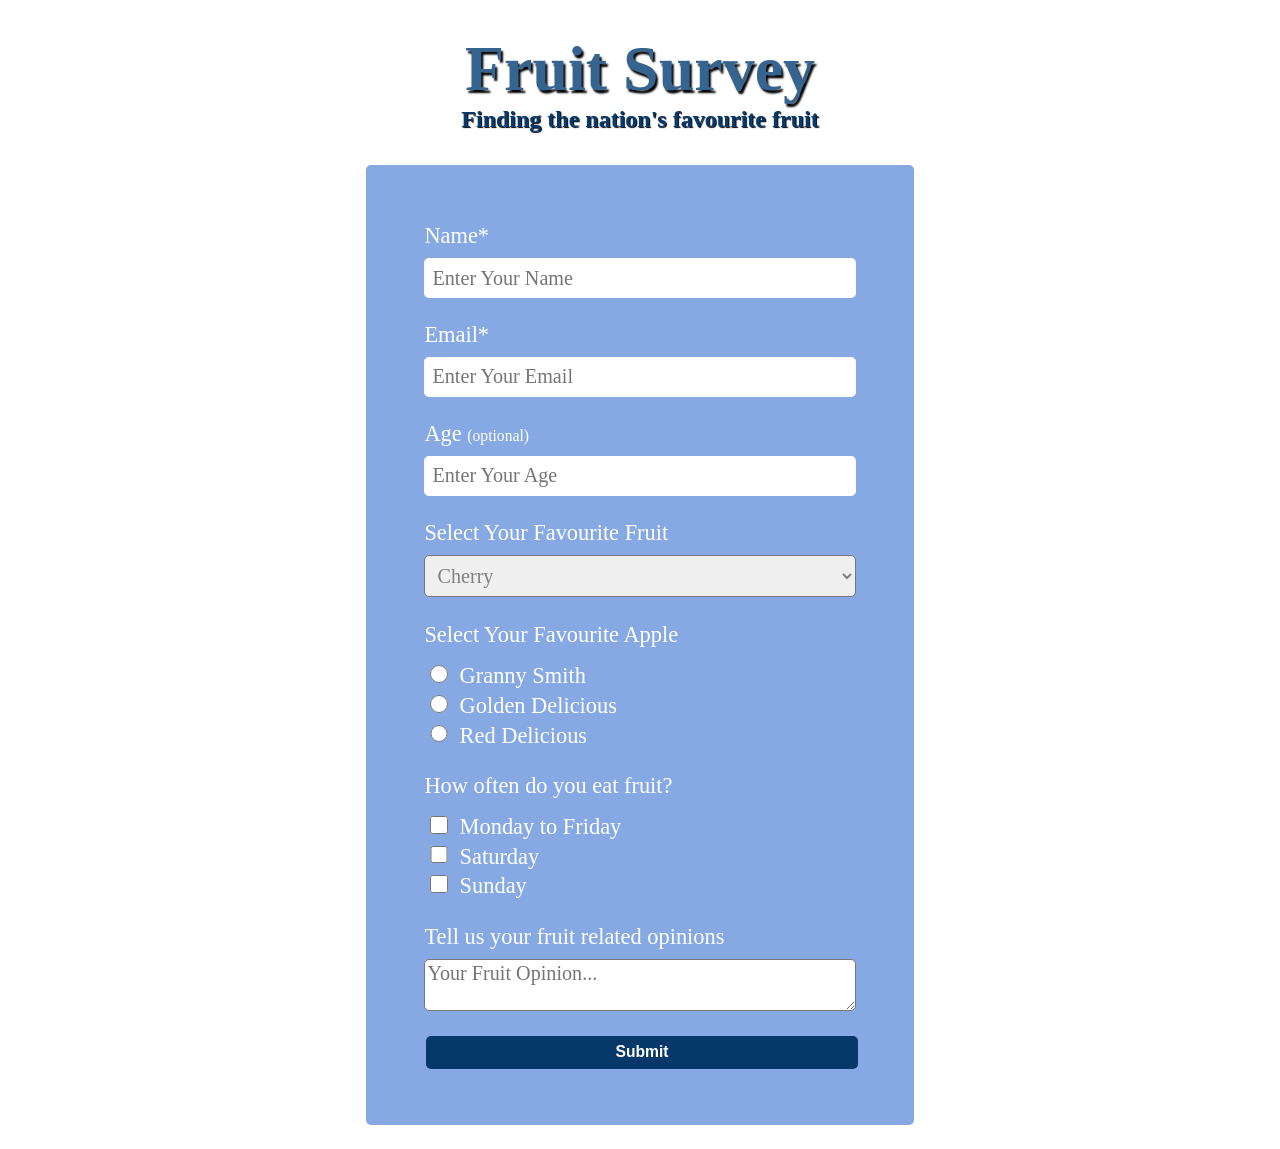
<file: index.html>
<script src="https://cdn.freecodecamp.org/testable-projects-fcc/v1/bundle.js"></script>

<!DOCTYPE html>
<html lang="en">
<head>
  <meta charset="UTF-8" />
  <meta name="viewport" content="width=device-width, initial scale=1">
  <link href="style.css" rel="stylesheet" type="text/css" media="screen">
  <title>Fruit Survey</title>
</head>
  <header>
    <h1 id="title">Fruit Survey</h1>
    <p id="description">Finding the nation's favourite fruit</p>
  </header>
  
  <main>
    <form id="survey-form" action="" method="GET">
      
      <div class="group">
      <label 
             id="name-label"                        for="name">Name*</label>
      <input 
             class="bars"
             type="text" 
             id="name" 
             name="name"                            placeholder="Enter Your Name" 
             required="required"</input>
      </div>
      
      <div class="group">
      <label 
             id="email-label"                        for="email">Email*</label>
      <input 
             class="bars"
             type="email" 
             id="email" 
             name="email"                            placeholder="Enter Your Email" 
             required="required"</input>
      </div>
      
      <div class="group">
      <label
             id="number-label"                      for="number">Age <span class="optional">(optional)</label>
        <input
             class="bars"
             type="number" 
             id="number" 
             name="age"                              placeholder="Enter Your Age" 
             min="12" 
             max="99"</input>
    </div>
      
      <div class="group">
      <label for="dropdown">Select Your Favourite Fruit</label>
      <select
            class="bars"
            id="dropdown"                           name="favourite_fruit">
        <option value="cherry">Cherry</option>
        <option value="banana">Banana</option>
        <option value="apple">Apple</option>
        <option value="pear">Pear</option>
      </select>
      </div>
      
      <div class="group">
           <p>Select Your Favourite Apple</p>
    <ul>
      <li>
        <input 
             class="radio_check"
             type="radio"                            id="granny_smith"                      name="favourite_apple"                  value="granny_smith"             </input>
        <label for="granny_smith">Granny Smith</label>
      </li>
      <li>
        <input 
            class="radio_check"
            type="radio"                           id="golden_delicious"                   name="favourite_apple"                 value="golden_delicious"           </input>
         <label for="golden_delicious">Golden Delicious</label>
      </li>
      <li>
        <input 
            class="radio_check"
            type="radio"                           id="red_delicious"                     name="favourite_apple"                 value="red_delicious"                </input>
        <label for="red_delicious">Red Delicious</label>
      </li>
    </div>
  
  <div class="group">
           <p>How often do you eat fruit?</p>
    <ul>
      <li>
        <input 
             class="radio_check"
             type="checkbox"                        id="monday_friday"                      name="how_often_fruit"                  value="monday_to_friday"               </input>
        <label for="monday_friday">Monday to Friday</label>
      </li>
      <li>
        <input 
             class="radio_check"
             type="checkbox"                        id="saturday"                          name="how_often_fruit"                  value="saturday"               </input>
         <label for="saturday">Saturday</label>
      </li>
      <li>
        <input 
             class="radio_check"
             type="checkbox"                        id="sunday"                          name="how_often_fruit"                  value="sunday"                   </input>
         <label for="sunday">Sunday</label>
      </li>
  </div>
  
  <div class="group">
     <label for="more_fruit">Tell us your fruit related opinions<label>
       <span>
       <textarea id="more_fruit" name="fruit_opinion" placeholder="Your Fruit Opinion..."></textarea>
       </span>
       </div>
       
 <div class="group">
    <button
      type="submit"
      id="submit">Submit</button>
       </div>
       
       </form>
    </main>
</html>
</file>
<file: style.css>
html, body, div, span, applet, object, iframe,
h1, h2, h3, h4, h5, h6, p, blockquote, pre,
a, abbr, acronym, address, big, cite, code,
del, dfn, em, img, ins, kbd, q, s, samp,
small, strike, strong, sub, sup, tt, var,
b, u, i, center,
dl, dt, dd, ol, ul, li,
fieldset, form, label, legend,
table, caption, tbody, tfoot, thead, tr, th, td,
article, aside, canvas, details, embed, 
figure, figcaption, footer, header, hgroup, 
menu, nav, output, ruby, section, summary,
time, mark, audio, video, input {
	margin: 0;
	padding: 0;
	border: 0;
	font-size: 100%;
	font: inherit;
  font-family: garamond;
	vertical-align: baseline;
  box-sizing: border-box;
  color: white;
}

html {
  background-repeat: no-repeat;
  background: url(https://i.pinimg.com/originals/67/5a/bd/675abd56f3ff3326658f92c87ac8fe80.jpg) no-repeat center center fixed; 
  -webkit-background-size: cover;
  -moz-background-size: cover;
  -o-background-size: cover;
  background-size: cover;
}

main {
  background-color: rgba(14, 85, 199, 0.5);
  padding: 1.5em;
  padding-bottom: 0.1em;
  border-radius: 5px;
  margin: 2rem auto 1.5em auto;
}

@media (min-width: 576px) {
  main {
    max-width: 300px;
  }
}

@media (min-width: 700px) {
  main {
    max-width: 500px;
  }
}

@media (min-width: 480px) {
  form {
    padding: 2rem;
  }
}

#title {
  font-family: garamond;
  font-size: 4em;
  margin-top: 0.5em;
  color: #366491;
  text-shadow: 2px 3px 2px #000000;
  font-weight: bold;
  text-align: center;
}

#description {
  font-family: garamond;
  font-size: 1.5em;
  color: #053a6e;
  text-shadow: 1px 1px 1px #000000;
  font-weight: bold;
  text-align: center;
}

.group {
  font-size: 1.4em;
  margin: 0 auto 1.25rem auto;
  padding: 0.15rem;
}

.bars {
  width: 100%;
  border-radius: 5px;
  padding: 0.4em;
  font-family: garamond;
  font-size: 0.9em;
  color: grey;
  margin-top: 0.45em;
}

.bars:hover {
  box-shadow: 0 0 8px rgba(4, 8, 51, 1);
}

.optional {
  font-size: 0.7em;
}

p {margin-bottom: 0.5em;}

ul { 
  list-style-type: none;
}

.radio_check {
 min-height: 1.1rem;
 min-width: 1.1rem;
 margin: 6px;
}

textarea { 
  width: 100%; 
  margin-top: 0.45em;
  min-height: 50px;
  font-family: garamond;
  font-size: 0.9em;
  border-radius: 5px;
}

textarea:hover {
  box-shadow: 0 0 8px rgba(4, 8, 51, 1);
}

button {
  display: block;
  width: 100%;
  border-radius: 5px;
  cursor: pointer;
  padding: 0.5em;
  margin-left: 2px;
  font-size: 0.7em;
  font-weight: bold;
  color: white;
  background: #063869;
  border: black;
}

button:hover {
  box-shadow: 0 0 2px rgba(4, 8, 51, 1);
  color: black;
}
</file>
